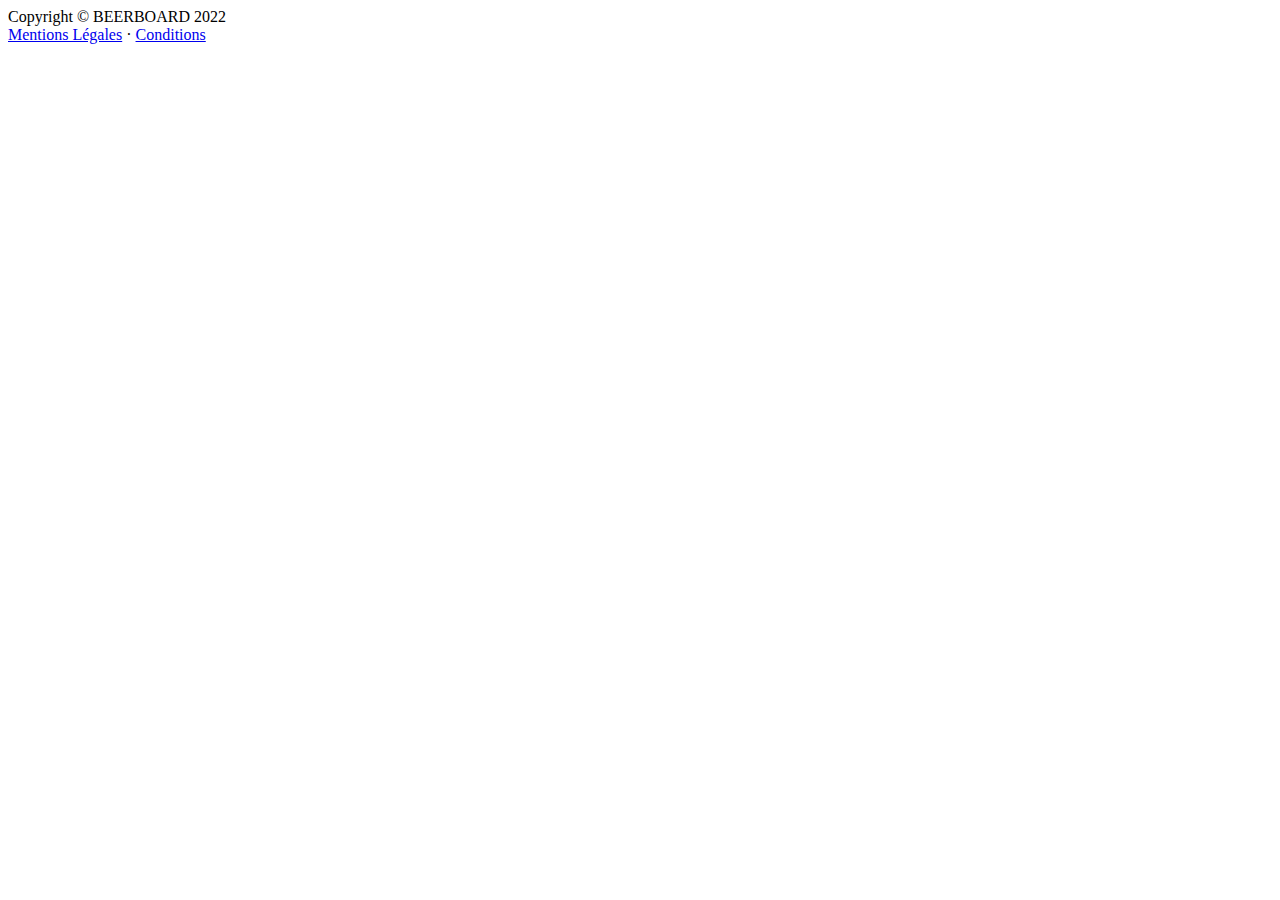
<file: src/main/resources/templates/footer.html>
<!DOCTYPE html>
<html lang="fr">
<head>
    <meta charset="UTF-8">
    <link rel="icon" type="image/png" sizes="32x32" href="img/favicon.png">
    <title>BRASSERIE</title>
</head>
<body>
<footer class="py-4 bg-light mt-auto">
    <div class="container-fluid px-4">
        <div class="d-flex align-items-center justify-content-between small">
            <div class="text-muted">Copyright &copy; BEERBOARD 2022</div>
            <div>
                <a href="#">Mentions Légales</a>
                &middot;
                <a href="#">Conditions</a>
            </div>
        </div>
    </div>
</footer>
</body>
</html>
</file>
